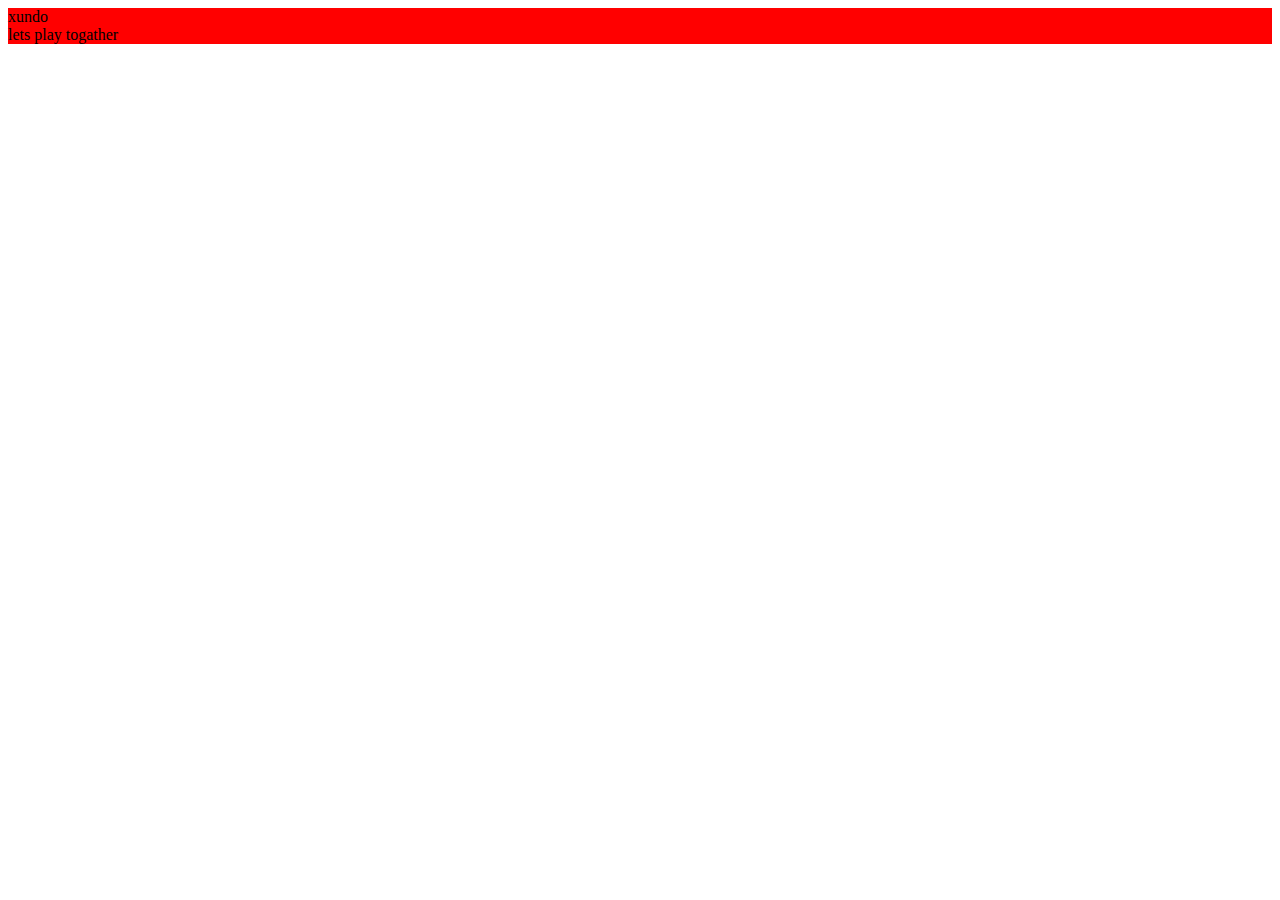
<file: Project02/index.html>
<!DOCTYPE html>
<html lang="en">
<head>
    <meta charset="UTF-8">
    <meta name="viewport" content="width=device-width, initial-scale=1.0">
    <title>X und O</title>
</head>
<body>

   <div id="xundo">
   xundo
   </div>

   <!-- <div  style="border-radius: 10px solid black; background-color: aquamarine; color: blue; border: 10px;">
   +
   </div> -->




    <script src="app.js">

    </script>

</body>
</html>
</file>
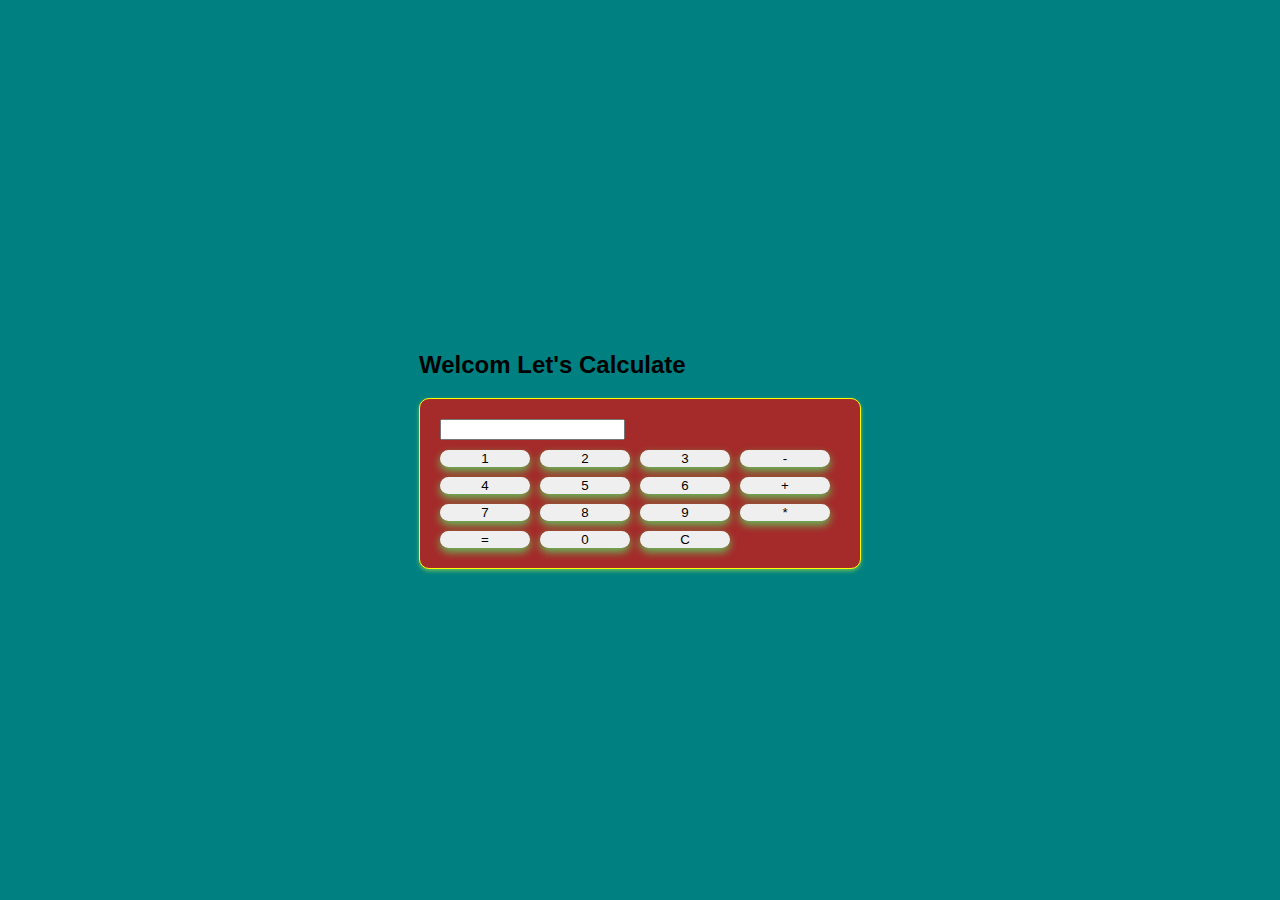
<file: Project1/calculator.html>
<!DOCTYPE html>
<html lang="en">
<head>
    <meta charset="UTF-8">
    <meta name="viewport" content="width=device-width, initial-scale=1.0">
    <link rel="stylesheet" href="calculator.css">
    <title>CalCulaTor</title>
</head>

<body>
  <div class="container">
    <div>
<h2>Welcom Let's Calculate</h2>
    </div>
     <div class="calculator">
    <input type="text" id="result">
    <div class="btn">
        <button>1</button>
        <button>2</button>
        <button>3</button>
        <button>-</button>
        <button>4</button>
        <button>5</button>
        <button>6</button>
        <button>+</button>
        <button>7</button>
        <button>8</button>
        <button>9</button>
        <button>*</button>
        <button>=</button>
        <button>0</button>
        <button>C</button>
    </div>
  </div>
  </div>
 

  
<script src="calculator.js"></script>

    
</body>
</html>
</file>
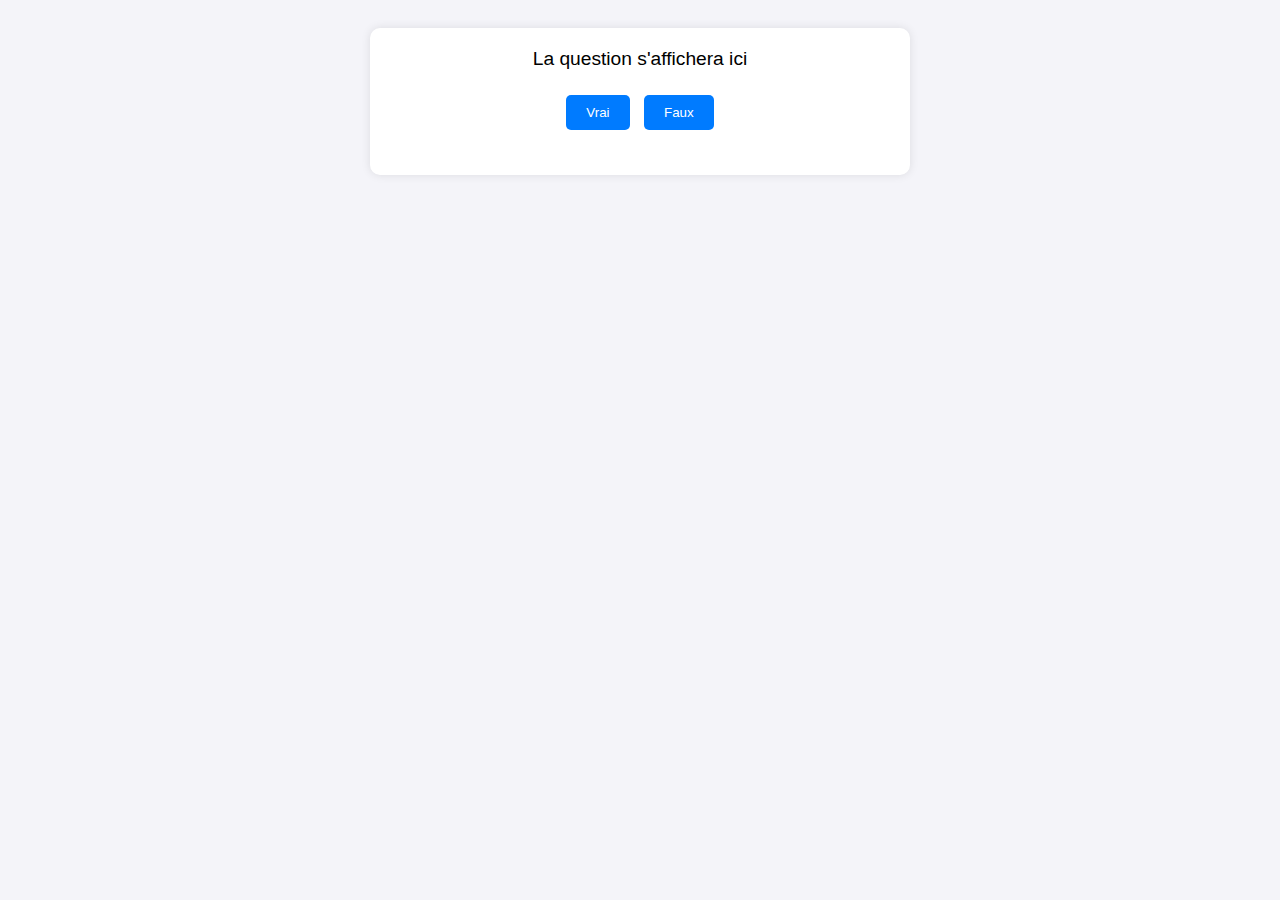
<file: Project3/quiz.html>
<!DOCTYPE html>
<html lang="fr">
<head>
    <meta charset="UTF-8">
    <meta name="viewport" content="width=device-width, initial-scale=1.0">
    <title>Quiz Interactif</title>
    <style>
        body {
            font-family: Arial, sans-serif;
            text-align: center;
            padding: 20px;
            background-color: #f4f4f9;
        }
        #quiz-container {
            max-width: 500px;
            margin: auto;
            background: white;
            padding: 20px;
            border-radius: 10px;
            box-shadow: 0 0 10px rgba(0, 0, 0, 0.1);
        }
        #question {
            font-size: 1.2em;
            margin-bottom: 20px;
        }
        .btn {
            display: inline-block;
            padding: 10px 20px;
            margin: 5px;
            border: none;
            border-radius: 5px;
            background: #007BFF;
            color: white;
            cursor: pointer;
        }
        .btn:hover {
            background: #0056b3;
        }
        #score {
            margin-top: 20px;
            font-size: 1.2em;
            font-weight: bold;
        }
        
    </style>
</head>
<body>

    <div id="quiz-container">
        <div id="question">La question s'affichera ici</div>
        <button class="btn" id="true-btn">Vrai</button>
        <button class="btn" id="false-btn">Faux</button>
        <div id="score"></div>
    </div>

    <script src="./quiz.js"></script>
</body>
</html>
</file>
<file: Project1/calculator.css>
body{
    font-family: Impact, Haettenschweiler, 'Arial Narrow Bold', sans-serif;
    background-color: teal;
    display: flex;
    justify-content: center;
    align-items: center;
    height: 100vh;
    margin: 0;
}



.calculator{
    
    width: 400px;
    background-color: brown;
    border: 1px solid yellow;
    border-radius: 10px;
    box-shadow: 0 2px 4px rgb(100,191, 91);
    padding: 20px;
}

.result{
    width: 100%;
    height: auto;
    border: 1px solid black;
    padding: 5px ;
    text-align: right;
}
.btn{
    display: grid;
    grid-template-columns: repeat(auto-fit,min(90px));
    margin-top: 10px;
    gap: 10px;
    

}

button{
    border: none;
    border-radius: 10px;
    box-shadow: 0 4px 8px rgb(100,191, 91);
    transition: 0.3s;
}

button:hover{
    background: brown;
}
</file>
